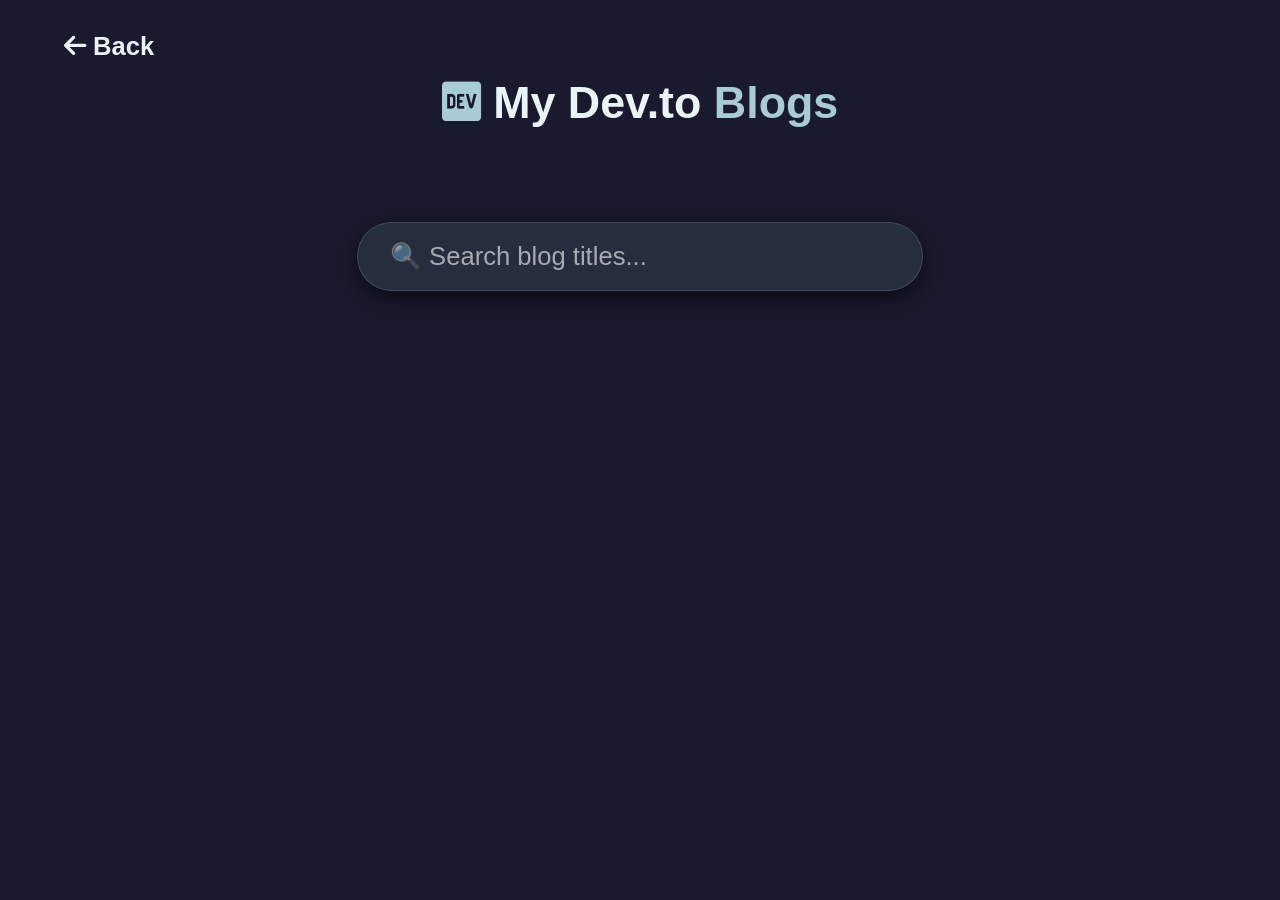
<file: blogs.html>
<!DOCTYPE html>
<html lang="en">
<head>
  <meta charset="UTF-8">
  <meta name="viewport" content="width=device-width, initial-scale=1.0">
  <title>Kumararaja S's Dev.to Blogs</title>

  <link rel="stylesheet" href="https://cdnjs.cloudflare.com/ajax/libs/font-awesome/6.4.0/css/all.min.css">
  <link rel="stylesheet" crossorigin href="./assets/blogs-lm6uK-f2.css">
</head>
<body>
  <div class="blog-header">
    <a href="index.html" class="back-btn"><i class="fas fa-arrow-left"></i> Back</a>
    <h1><i class="fab fa-dev"></i> My Dev.to <span>Blogs</span></h1>
  </div>

  <div class="search-glass">
    <input type="text" id="searchInput" placeholder="🔍 Search blog titles...">
  </div>

  <div class="tag-container" id="tagContainer"></div>

  <div class="blogs-container" id="blogsContainer"></div>

<script>Kumararaja S
  const username = "abina001";
  let allBlogs = [];

  async function loadBlogs() {
    const res = await fetch(`https://dev.to/api/articles?username=${username}&per_page=100`);
    allBlogs = await res.json();
    renderTags();
    renderBlogs();
  }

  function renderTags() {
    const tags = [...new Set(allBlogs.flatMap(b => b.tag_list))].slice(0, 12);
    const container = document.getElementById("tagContainer");
    container.innerHTML = tags.map(tag => 
      `<span class="tag" data-tag="${tag}">#${tag}</span>`
    ).join("");
    
    container.querySelectorAll(".tag").forEach(tagEl => {
      tagEl.addEventListener("click", () => {
        document.querySelectorAll(".tag").forEach(t => t.classList.remove("active"));
        tagEl.classList.add("active");
        renderBlogs();
      });
    });
  }

  function renderBlogs() {
    const searchText = document.getElementById("searchInput").value.toLowerCase();
    const activeTag = document.querySelector(".tag.active")?.dataset.tag;
    
    const filtered = allBlogs.filter(blog => {
      const matchesSearch = blog.title.toLowerCase().includes(searchText);
      const matchesTag = activeTag ? blog.tag_list.includes(activeTag) : true;
      return matchesSearch && matchesTag;
    });

    const container = document.getElementById("blogsContainer");
    container.innerHTML = filtered.map(blog => `
      <div class="blog-card">
        <img src="${blog.cover_image || 'https://via.placeholder.com/600x300'}" alt="${blog.title}">
        <div class="blog-info">
          <h3>${blog.title}</h3>
          <p>${blog.description || 'Explore this insightful article about software development and technology.'}</p>
          <div class="tags">${blog.tag_list.map(tag => `<span>#${tag}</span>`).join(' ')}</div>
          <a href="${blog.url}" target="_blank">Read More <i class="fas fa-arrow-right"></i></a>
        </div>
      </div>
    `).join("");
  }

  document.getElementById("searchInput").addEventListener("input", renderBlogs);
  loadBlogs();
</script>
</body>
</html>
</file>
<file: assets/blogs-lm6uK-f2.css>
/* =========================
   GLOBAL
========================= */
body{
  margin:0;
  font-family:Poppins,sans-serif;
  background:#1a1a2e;
  color:#e6f1f5;
  overflow-x:hidden;
}

/* =========================
   HEADER
========================= */
.blog-header{
  display:flex;
  align-items:center;
  justify-content:center;
  flex-direction:column;
  text-align:center;
  padding:2rem;
}

.blog-header h1{
  font-size:2.8rem;
  margin-top:1rem;
  color:#eaf4f7;
}

.blog-header h1 span,
.blog-header h1 i{
  color:#a9cbd6;
}

.back-btn{
  align-self:flex-start;
  margin-left:2rem;
  text-decoration:none;
  color:#eaf4f7;
  font-weight:600;
  font-size:1.6rem;
  transition:color .3s;
}

.back-btn:hover{
  color:#a9cbd6;
}

/* =========================
   SEARCH
========================= */
.search-glass{
  display:flex;
  justify-content:center;
  margin:2rem 0;
}

.search-glass input{
  width:70%;
  max-width:500px;
  padding:1.2rem 2rem;
  border-radius:50px;
  border:1px solid rgba(169,203,214,.2);
  background:rgba(50,62,74,.55);
  backdrop-filter:blur(12px);
  color:#fff;
  font-size:1.6rem;
  outline:none;
  box-shadow:0 8px 25px rgba(0,0,0,.6);
  transition:all .3s ease;
}

.search-glass input::placeholder{
  color:rgba(255,255,255,.6);
}

.search-glass input:focus{
  border-color:#a9cbd6;
  box-shadow:0 0 25px rgba(169,203,214,.4);
}

/* =========================
   TAGS
========================= */
.tag-container{
  display:flex;
  flex-wrap:wrap;
  justify-content:center;
  gap:1rem;
  margin-bottom:2rem;
  padding:0 2rem;
}

.tag{
  background:rgba(50,62,74,.6);
  padding:.6rem 1.2rem;
  border-radius:30px;
  cursor:pointer;
  font-size:1.3rem;
  color:#eaf4f7;
  backdrop-filter:blur(10px);
  transition:all .3s ease;
  border:1px solid rgba(169,203,214,.15);
}

.tag:hover{
  transform:translateY(-2px);
  box-shadow:0 0 15px rgba(169,203,214,.25);
}

.tag.active{
  background:rgba(50,62,74,.9);
  border-color:#a9cbd6;
  color:#a9cbd6;
  box-shadow:0 0 20px rgba(169,203,214,.35);
}

/* =========================
   BLOG GRID
========================= */
.blogs-container{
  display:grid;
  grid-template-columns:repeat(auto-fit,minmax(320px,1fr));
  gap:2rem;
  padding:0 5%;
  margin-bottom:4rem;
}

/* =========================
   BLOG CARD (MAIN PART)
========================= */
.blog-card{
  background:linear-gradient(
    145deg,
    #2a3440 0%,
    #323e4a 55%,
    #1c2430 100%
  );

  border-radius:22px;
  overflow:hidden;
  backdrop-filter:blur(14px);
  border:1px solid rgba(169,203,214,.14);

  box-shadow:
    0 12px 30px rgba(0,0,0,.65),
    inset 0 1px 0 rgba(169,203,214,.18);

  transition:transform .35s ease, box-shadow .35s ease, border-color .35s ease;
}

.blog-card:hover{
  transform:translateY(-10px);
  border-color:rgba(169,203,214,.35);

  box-shadow:
    0 22px 50px rgba(0,0,0,.85),
    0 0 30px rgba(169,203,214,.28),
    inset 0 1px 0 rgba(169,203,214,.28);
}

.blog-card img{
  width:100%;
  height:180px;
  object-fit:cover;
}

/* =========================
   BLOG CONTENT
========================= */
.blog-info{
  padding:1.5rem;
}

.blog-info h3{
  font-size:1.8rem;
  color:#eaf4f7;
  margin-bottom:.8rem;
}

.blog-info p{
  font-size:1.4rem;
  color:rgba(234,244,247,.85);
  margin:.5rem 0 1rem;
  line-height:1.6;
}

.blog-info .tags{
  margin:1rem 0;
}

.blog-info .tags span{
  font-size:1.2rem;
  color:#a9cbd6;
  margin-right:.5rem;
}

.blog-info a{
  display:inline-flex;
  align-items:center;
  gap:.5rem;
  margin-top:1rem;
  color:#a9cbd6;
  text-decoration:none;
  font-size:1.3rem;
  font-weight:600;
  transition:all .3s ease;
}

.blog-info a:hover{
  color:#ffffff;
  gap:1rem;
}

/* =========================
   VIEW MORE BUTTON
========================= */
.view-more{
  text-align:center;
  margin-top:3rem;
}

.btn{
  display:inline-flex;
  align-items:center;
  gap:.8rem;
  padding:1rem 2.5rem;
  background:rgba(50,62,74,.6);
  backdrop-filter:blur(10px);
  border:2px solid rgba(169,203,214,.3);
  border-radius:50px;
  color:#fff;
  text-decoration:none;
  font-size:1.1rem;
  font-weight:600;
  transition:all .3s ease;
  box-shadow:0 4px 15px rgba(0,0,0,.6);
}

.btn:hover{
  box-shadow:0 0 30px rgba(169,203,214,.45);
  transform:translateY(-3px);
  gap:1.2rem;
}

/* =========================
   RESPONSIVE
========================= */
@media (max-width:768px){
  .blog-header h1{font-size:2.2rem}
  .blogs-container{grid-template-columns:1fr}
  .search-glass input{width:85%;font-size:1.4rem}
  .tag{font-size:1.1rem}
}
</file>
